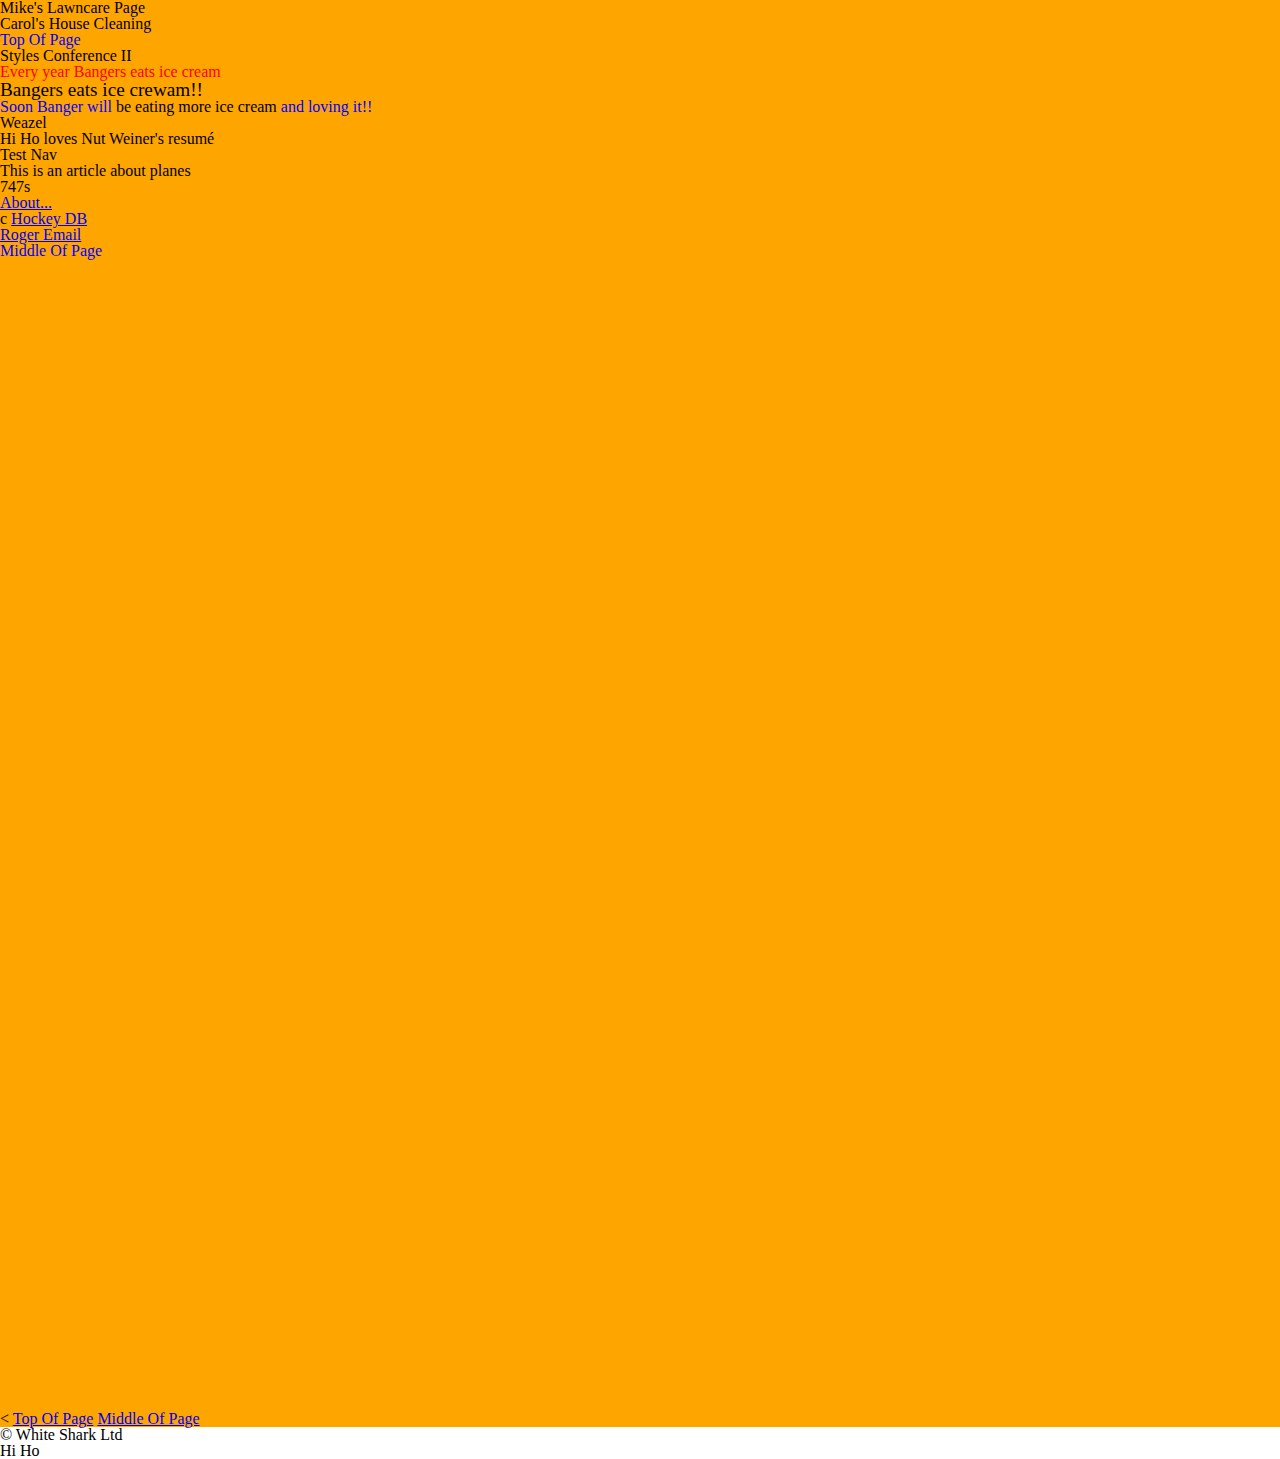
<file: index.html>
<!DOCTYPE html>

<html lang="en">

	<head>
		<meta charset="utf-8">
		<title>Styles Conference II</title>
		<link rel="stylesheet" href="assets/stylesheets/main.css"
	</head>

	<body>
	    <div class='social'>
		<header>
			<h2>Mike's Lawncare Page</h2>
			<h4>Carol's House Cleaning</h4>
		</header>
		<section>
		    <p id='top'>Top Of Page</p>
			<h1>Styles Conference II</h1>
			<p class='mystyle'>Every year Bangers eats ice cream</p>
			<p id='bang'>Bangers eats ice crewam!!</p>
			<p>Soon Banger will <span class='tooltip'>be eating more ice cream</span> and loving it!!</p><em>Weazel</em>
			<section>
				Hi Ho <em>loves</em>
				Nut <i>Weiner's</i> resum&eacute
				<nav>Test Nav</nav>
			</section>
			<artice>This is an article about planes<aside>747s</aside></artice>
            <a href="about.html">About...</a><br>c
            <a href="http://hockeydb.com", target="-blank">Hockey DB</a><br>
            <a href="mailto:roger@whiteshark.ca">Roger Email</a>
            <p id='middle'>Middle Of Page</p>
			<br><br><br><br><br><br><br><br><br><br><br><br><br><br><br><br><br><br><br><br><br><br><br><br><br><br><br><br><br><br><br><br><br><br><br><br><br><br><br><br><br><br><br><br><br><br><br><br><br><br><br><br><br><br><br><br><br><br><br><br><br><br><br><br><br><br><br><br><br><br><br><br><
			<a href="#top">Top Of Page</a>	<a href="#middle">Middle Of Page</a>
		
		</section>
        </div>
        <footer>&copy; White Shark Ltd</footer>	
	</body>
    <i>Hi Ho</i>
</html>
</file>
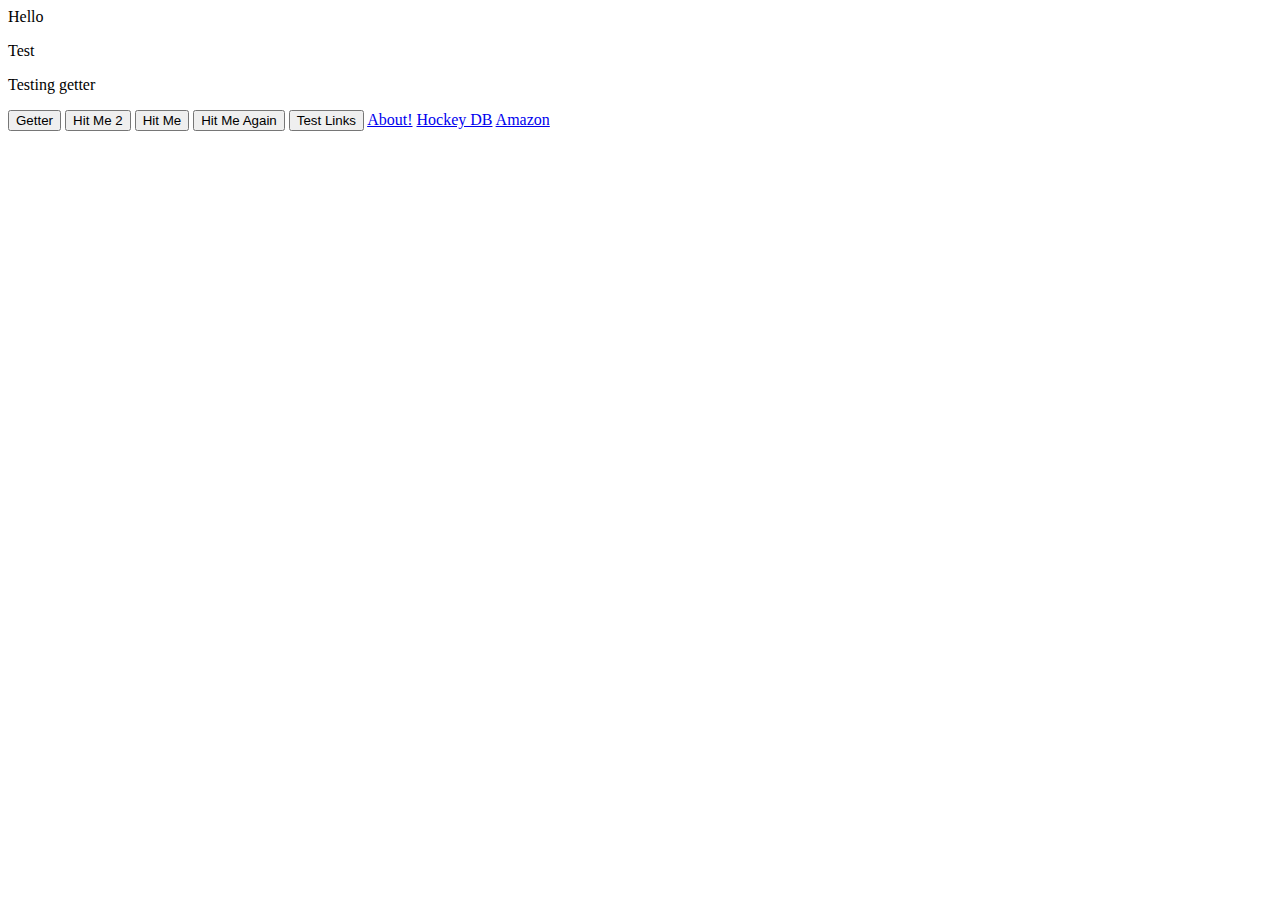
<file: dom.html>
<html>
<head>
	<title>Nut Program</title>
</head>

<body>

<p id='demo'></p>
Test
<p id='butt5'></p>


<script>
	document.getElementById("demo").innerHTML='Hello';
    //a.innerHTML='Nuts';

  
    function setInfo2(){
		document.getElementById("demo").innerHTML='Hello Nut Weiner';
    }

    function setInfo(){
		document.getElementById("butt5").innerHTML='Hello Nut';
    }

    function setInfo1(){
		document.getElementById("butt5").innerHTML=document.URL+' '+document.title;
        var links=document.links;
        for(var i=0; i<links.size; i++){
        	alert(links[i].innerHTML);
    	}
    }

	function getInfo(){
		var a=document.getElementById("getter").innerHTML;
		alert(a);
		var head=document.head;
		head.setAttribute("title", "Pee Wee");
 		document.getElementById("butt5").innerHTML=document.URL+' '+document.title;
    }

    function test_links(){
    	var a=document.links;
    	alert("size is "+a.length);
    	for(i=0;i<a.length;i++){
    		alert(a[i].innerHTML);
    		a[i].innerHTML+="Ok All Good"
    	}
    }
</script>

<p id='getter'>Testing getter</p>

<button id="butt", onclick="getInfo();">Getter</button>
<button id="butt", onclick="setInfo2();">Hit Me 2</button>
<button id="butt", onclick="setInfo();">Hit Me</button>
<button id="butt", onclick="setInfo1();">Hit Me Again</button>
<button onclick=test_links()>Test Links</button>

<a href='about.html'>About!</a>
<a href='https://www.hockeydb.com'>Hockey DB</a>
<a href='https;//www.amazon.com'>Amazon</a>

</body>



</html>
</file>
<file: assets/stylesheets/main.css>
/* http://meyerweb.com/eric/tools/css/reset/ 
   v2.0 | 20110126
   License: none (public domain)
*/

html, body, div, span, applet, object, iframe,
h1, h2, h3, h4, h5, h6, p, blockquote, pre,
a, abbr, acronym, address, big, cite, code,
del, dfn, em, img, ins, kbd, q, s, samp,
small, strike, strong, sub, sup, tt, var,
b, u, i, center,
dl, dt, dd, ol, ul, li,
fieldset, form, label, legend,
table, caption, tbody, tfoot, thead, tr, th, td,
article, aside, canvas, details, embed, 
figure, figcaption, footer, header, hgroup, 
menu, nav, output, ruby, section, summary,
time, mark, audio, video {
	margin: 0;
	padding: 0;
	border: 0;
	font-size: 100%;
	font: inherit;
	vertical-align: baseline;
}
/* HTML5 display-role reset for older browsers */
article, aside, details, figcaption, figure, 
footer, header, hgroup, menu, nav, section {
	display: block;
}
body {
	line-height: 1;
}
ol, ul {
	list-style: none;
}
blockquote, q {
	quotes: none;
}
blockquote:before, blockquote:after,
q:before, q:after {
	content: '';
	content: none;
}
table {
	border-collapse: collapse;
	border-spacing: 0;
}


.nut {
	color: yellow;
}

.mystyle{
	color: red;
}

#bang{
	font-size: 120%;
	color: black;
}

p {
	color: blue;
}

.social{
	background-color: orange
}

.tooltip{
	color: black;
}
</file>
